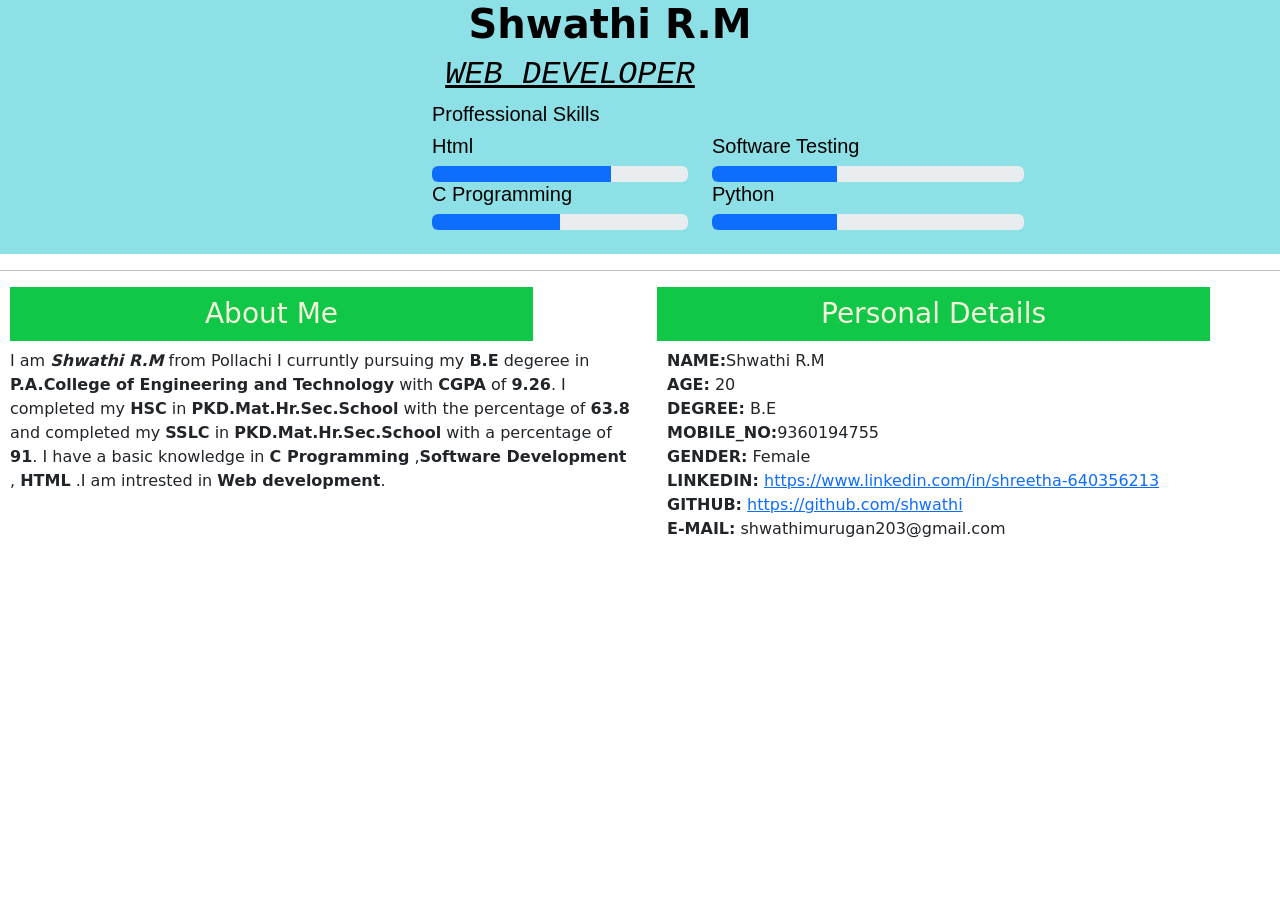
<file: Assignments/Assignment1/Resume.html>
<!DOCTYPE html>
<html lang="en">
<head>
    
  <title>Assignment 1</title>
<!-- CSS only -->
<link href="https://cdn.jsdelivr.net/npm/bootstrap@5.2.1/dist/css/bootstrap.min.css" rel="stylesheet" integrity="sha384-iYQeCzEYFbKjA/T2uDLTpkwGzCiq6soy8tYaI1GyVh/UjpbCx/TYkiZhlZB6+fzT" crossorigin="anonymous">
<!-- JavaScript Bundle with Popper -->
<script src="https://cdn.jsdelivr.net/npm/bootstrap@5.2.1/dist/js/bootstrap.bundle.min.js" integrity="sha384-u1OknCvxWvY5kfmNBILK2hRnQC3Pr17a+RTT6rIHI7NnikvbZlHgTPOOmMi466C8" crossorigin="anonymous"></script>

</head>
<body>
  
  <div id="q">

      <div class="full">
        <h1><b>Shwathi R.M</b></h1>
        <H2><i><u>WEB DEVELOPER</u></i></H2>
          
        <div id="progress" class="row ">
        <h5>Proffessional Skills</h5>
          <div class="col-5">
            <h5>Html</h5>
        <div class="progress">
            <div class="progress-bar progress-bar-success" style="width:70%;" >
          </div>
      </div>
        <h5>C Programming</h5>
       
        <div class="progress">
          <div class="progress-bar progress-bar-success" style="width:50%;" ></div>
        </div>
      
          </div>
        
        <div class="col-6">
          <h5>Software Testing</h5>
          
          <div class="progress">
            <div class="progress-bar progress-bar-success" style="width:40%;" ></div>
        </div>  
      
      <h5>Python</h5>
          <div class="progress">
            <div class="progress-bar progress-bar-success" style="width:40%;" ></div>
      </div>
        </div>
    </div>
    <br>
    </div>
    </div><hr>
    

    <div class="row">
      <div class="col" style="margin-left:10px;">
        
        <h3 class="about">
          About Me
        </h3>
        
        <p>
          I am <b><i>Shwathi R.M</i></b> from Pollachi I curruntly pursuing my <b>B.E</b> degeree in <b> P.A.College of Engineering and Technology</b> with <B>CGPA</B> of <b>9.26</b>.
          I completed my <b>HSC</b> in <b>PKD.Mat.Hr.Sec.School</b> with the percentage of <b>63.8</b> and completed my <b>SSLC</b> in <b>PKD.Mat.Hr.Sec.School</b> with a percentage of <b>91</b>.
          I have a basic knowledge in <b>C Programming</b> ,<b>Software Development</b> , <b>HTML</b> .I am intrested in <b>Web development</b>.
        </p>
      </div>
      <div class="col">
          <h3 class="pd">Personal Details
          </h3>
          <p style="padding-left:10px;">
            <b>NAME:</b>Shwathi R.M<BR>
            <b>AGE:</b> 20<BR>
            <b> DEGREE:</b> B.E<BR>
            <b>MOBILE_NO:</b>9360194755<BR>
            <b>GENDER:</b> Female<BR>
            <b> LINKEDIN:</b> <a href="https://www.linkedin.com/in/shwathi-r-m-69b5721aa/">https://www.linkedin.com/in/shreetha-640356213</a><br>
            <b> GITHUB:</b> <a href="https://github.com/dhilip15">https://github.com/shwathi</a><br>
            <b> E-MAIL:</b> shwathimurugan203@gmail.com
          </p>
      </div>

    </div>  
  </div>

    
      <style>
        *{
          padding: 0px;
          margin: 0px;
        }
        #q{
            background-color:#8de0e6;
            position: relative;
            
        }
        #p{
          height: 150px;
          width: 150px;
          position: absolute;
          left: 50px;
          top: 20px;
          box-shadow: 6px 7px 9px 5px;
          
        }
        
        
        h1{
          text-align: center;
          padding-left: 140px;
          color: #000;
          
        }
        h2{
          text-align: center;
          padding-left: 60px ;
          font-family:monospace;
          color: #000;
        }
        hr{
          border-top: 1px solid rgb(0, 0, 0);
        }
        #progress{
          padding-left: 40%;
        }
        h5{
          font-family: sans-serif;
          color: #000000;
        }
        .about{
          background-color: rgb(16, 199, 71);
          padding: 10px;
          text-align: center;
          margin-right: 100px;
          color: beige;
          
        }
        .pd{
          background-color: rgb(16, 199, 71);
          padding: 10px;
          text-align: center;
          margin-right: 70px;
          color: beige;
        }
        
        .full{
          margin-right: 200px;
        }
        #p{
          margin-left: 100px;
        }
      
      </style>
    
</body>
</html>
</file>
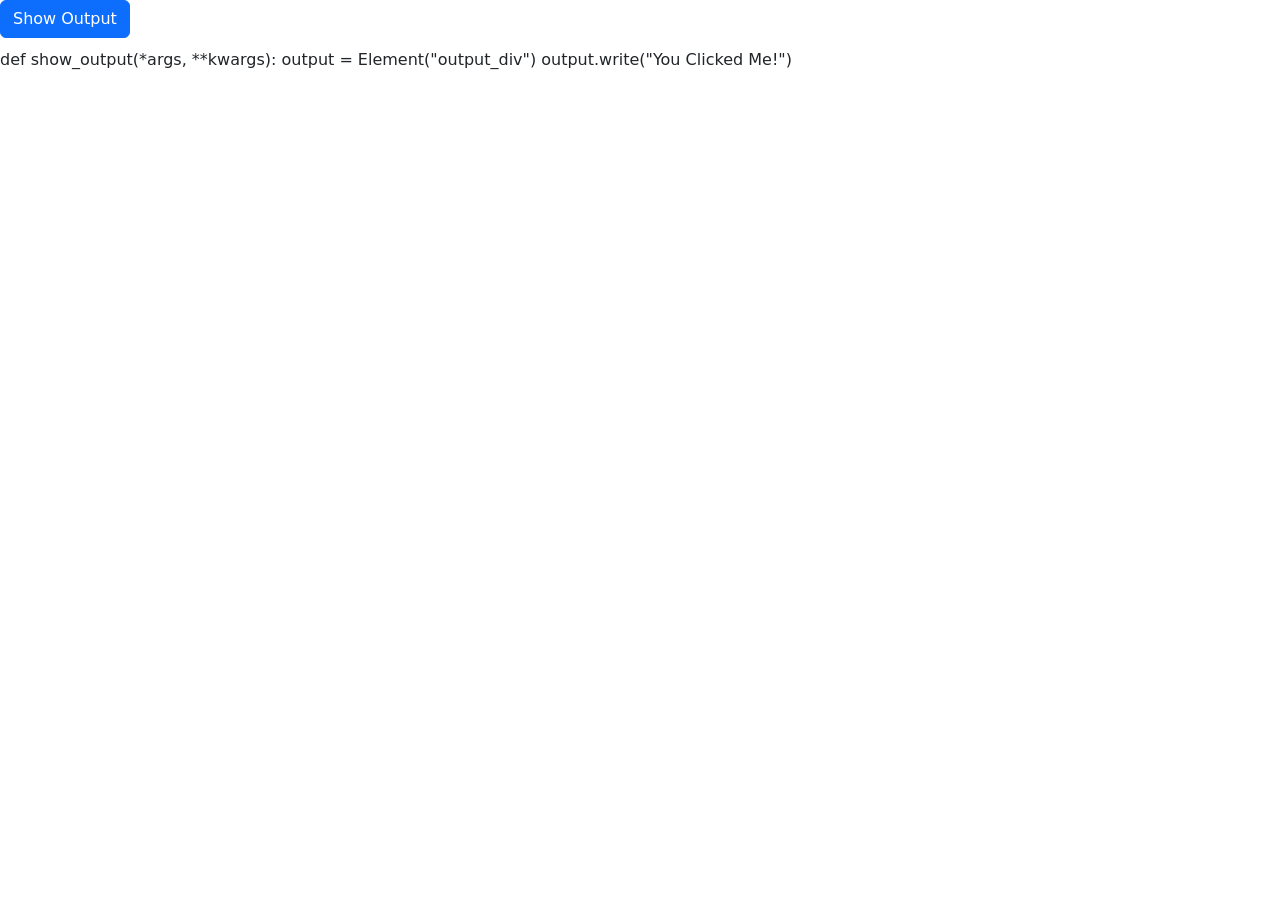
<file: Final code/templates/test.html>
<html>
    <head>
      <link rel="stylesheet" href="https://pyscript.net/alpha/pyscript.css" />
      <link rel = 'stylesheet' href = "https://cdn.jsdelivr.net/npm/bootstrap@5.0.2/dist/css/bootstrap.min.css">
      <script defer src="https://pyscript.net/alpha/pyscript.js"></script>
    </head>

  <body>
    <button id = "show_output" class = "btn btn-primary" type = "submit" pys-onClick="show_output">Show Output</button>
    <div id="output_div" style="margin-top: 10px;margin-bottom: 10px;"></div>
   
    <py-script> 
             
             def show_output(*args, **kwargs):
                output = Element("output_div")
                output.write("You Clicked Me!")
    </py-script>
  </body>
</html>
</file>
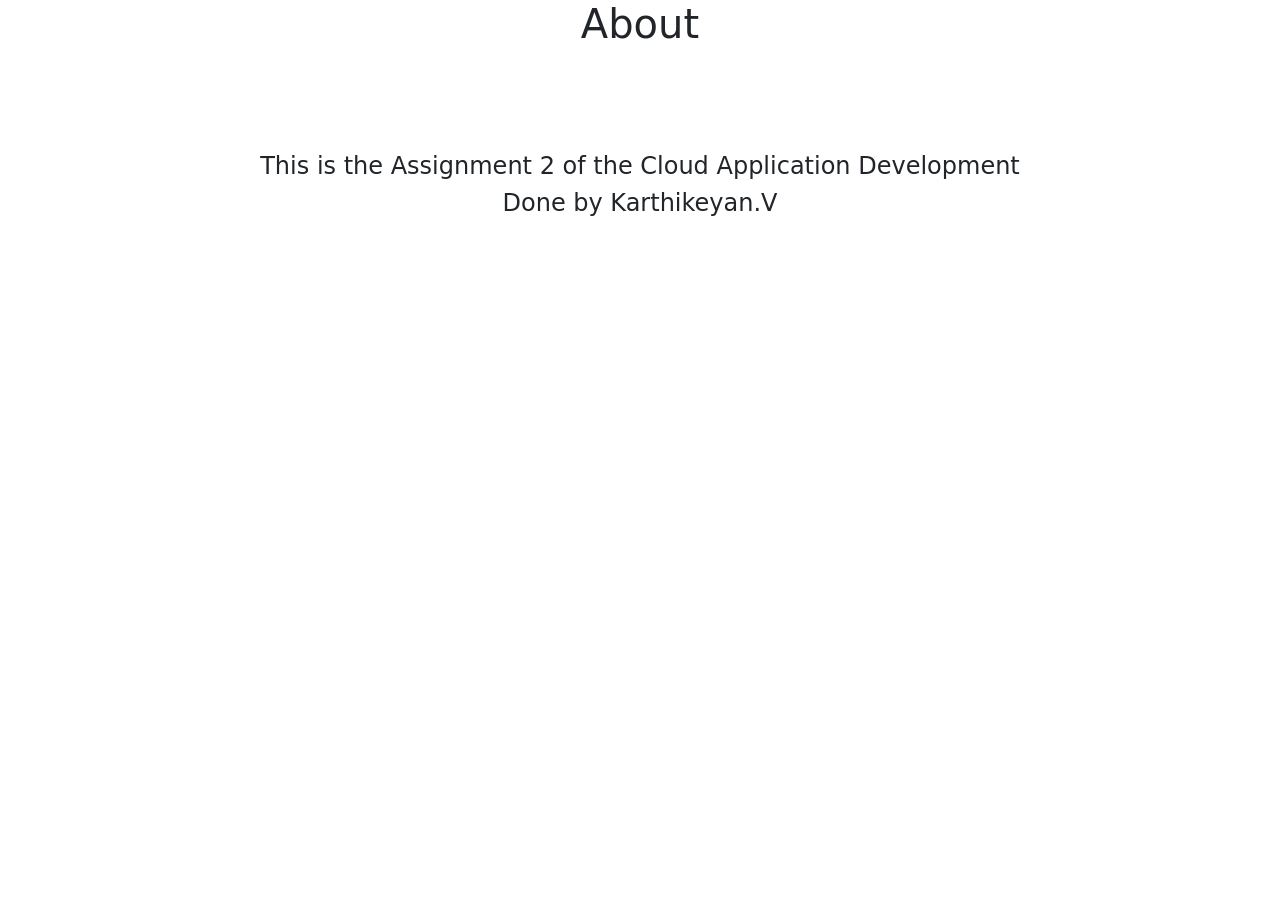
<file: Assignments/Assignment2/Templates/about.html>
<!DOCTYPE html>
<html lang="en">
<head>
    <meta charset="UTF-8">
    <meta http-equiv="X-UA-Compatible" content="IE=edge">
    <meta name="viewport" content="width=device-width, initial-scale=1.0">
    <title>About</title>
    <link href="https://cdn.jsdelivr.net/npm/bootstrap@5.2.1/dist/css/bootstrap.min.css" rel="stylesheet" integrity="sha384-iYQeCzEYFbKjA/T2uDLTpkwGzCiq6soy8tYaI1GyVh/UjpbCx/TYkiZhlZB6+fzT" crossorigin="anonymous">
</head>
<body>
    <div align="center">
        <h1>About</h1><br><br><br><br>
        <h4>This is the Assignment 2 of the Cloud Application Development</h4>
        <h4>Done by Karthikeyan.V
        </h4>
    </div>
 



    <script src="https://cdn.jsdelivr.net/npm/bootstrap@5.2.1/dist/js/bootstrap.bundle.min.js" integrity="sha384-u1OknCvxWvY5kfmNBILK2hRnQC3Pr17a+RTT6rIHI7NnikvbZlHgTPOOmMi466C8" crossorigin="anonymous"></script>
</body>
</html>
</file>
